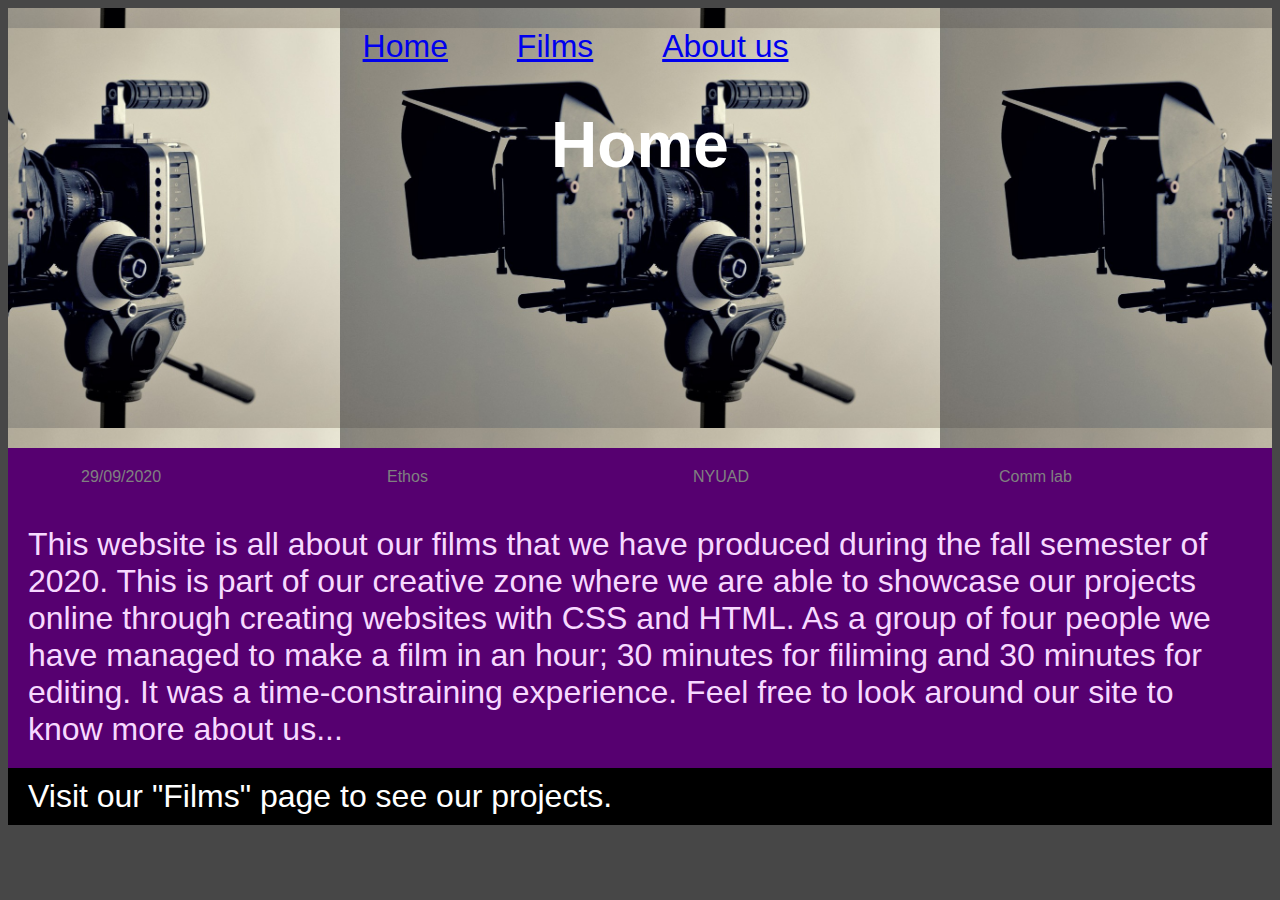
<file: index.html>
<!DOCTYPE html>
<html>

<head>
    <title>Our Films!</title>
    <link rel="stylesheet" href="styles.css">
</head>

<body>
    <header>
        <nav>
            <ul>
                <li><a href="index.html">Home</a></li>
                <li><a href="films.html">Films</a></li>
                <li><a href="aboutus.html">About us</a></li>
                <li class="logo"><a href="index.html">NYUAD logo</a></li>
            <ul>
        </nav>
        <h1>Home</h1>
    </header>
    <section>
        <div>29/09/2020</div>
        <div>Ethos</div>
        <div>NYUAD</div>
        <div>Comm lab</div>
    </section>
    <section>
       
            This website is all about our films that we have produced during the fall semester of 2020. This is part of our creative zone where we are able to showcase our projects online through creating websites with CSS and HTML. As a group of four people we have managed to make a film in an hour; 30 minutes for filiming and 30 minutes for editing. It was a time-constraining experience. 
       
           Feel free to look around our site to know more about us...
        

        
    </section>
    <footer>Visit our "Films" page to see our projects.</footer>
</body>

</html>
</file>
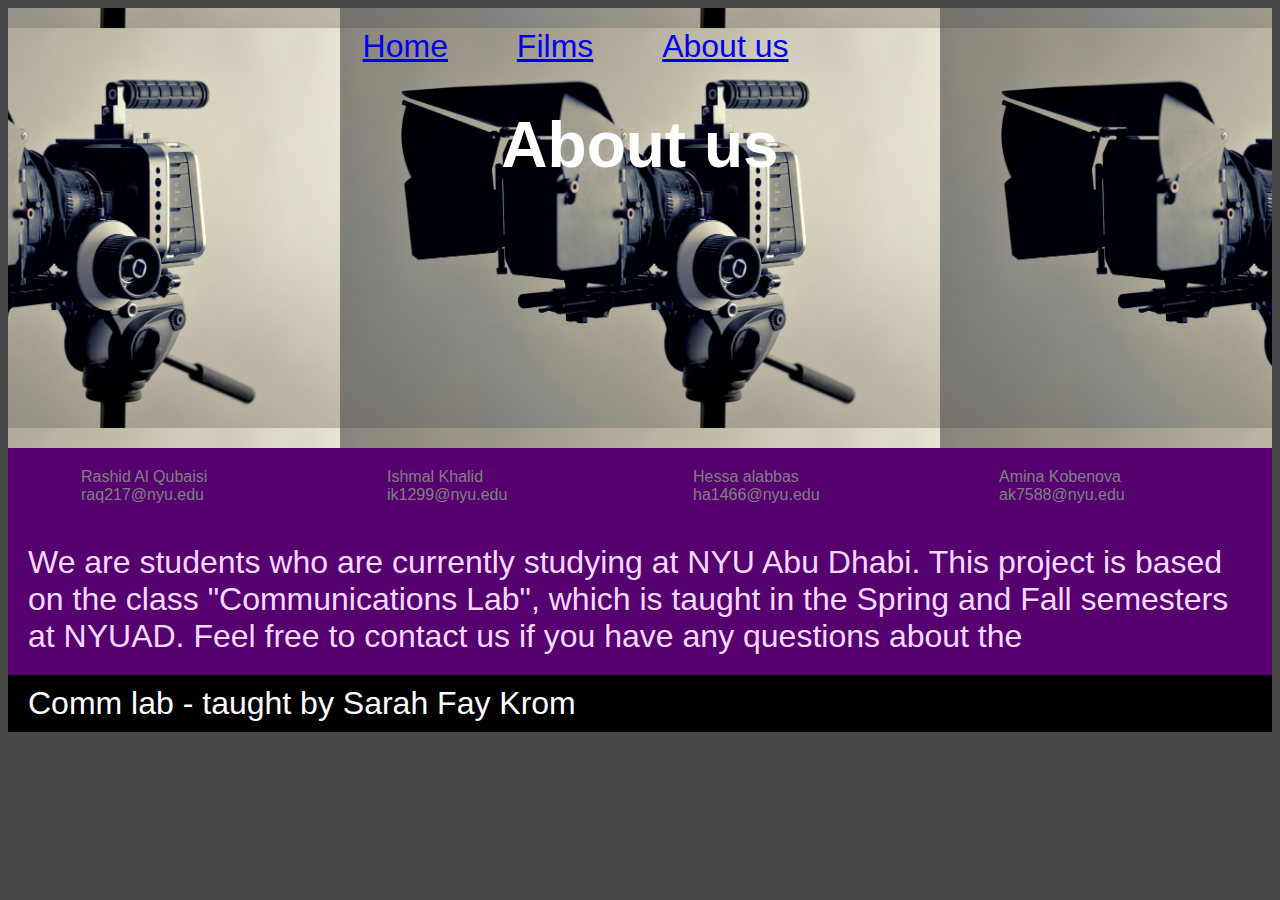
<file: aboutus.html>
<!DOCTYPE html>
<html>

<head>
    <title>Our Films!</title>
    <link rel="stylesheet" href="styles.css">
</head>

<body>
    <header>
        <nav>
            <ul>
            <li><a href="index.html">Home</a></li>
            <li><a href="films.html">Films</a></li>
            <li><a href="aboutus.html">About us</a></li>
            <li class="logo"><a href="index.html">NYUAD logo</a></li>
            <ul>
        </nav>
        <h1>About us</h1>
    </header>
    <section>
        <div>Rashid Al Qubaisi
            raq217@nyu.edu
        </div>
        <div>Ishmal Khalid
            ik1299@nyu.edu
        </div>
        <div>Hessa alabbas
            ha1466@nyu.edu
        </div>
        <div>Amina Kobenova
            ak7588@nyu.edu
        </div>
    </section>
    <section>We are students who are currently studying at NYU Abu Dhabi.

             This project is based on the class "Communications Lab", which is taught in the Spring and Fall semesters at NYUAD. Feel free to contact us if you have any questions about the
    </section>
    <footer>
        Comm lab - taught by Sarah Fay Krom
    </footer>
</body>

</html>
</file>
<file: styles.css>
body {
    background:rgb(71, 71, 71);
    color: white;
    font-size: xx-large;
    font-family: Helvetica Neue, Helvetica, Arial, Helvetica, sans-serif

}

header {
    background-color: black;
    background-image: url("images/movie.jpg");
    background-size: 600px;
    background-position: center;
    height:400px;
    padding: 20px;
    text-align: center;
}

header .logo {
    background-image: url("images/nyuad.png");
    background-size: 98px;
    background-repeat: no repeat; 
    display: inline-block;
    height: 40;
    text-indent: -99999999px;
    width: 200;

}
section {
    background: rgb(86, 0, 112);
    color: rgb(247, 217, 255);
    padding:20px;
    display: flex;
    flex-direction: row;
}

div {
    color:gray;
    font-size: medium;
    position: center;
    margin: auto;
    width: 200px;
}

ul {
    margin: 0;
    padding: 0;
    list-style-type: none;
}

li {
    display: inline-block;
    margin-right: 60px;
}

footer {
    background: black;
    padding: 10px 20px;

}
</file>
